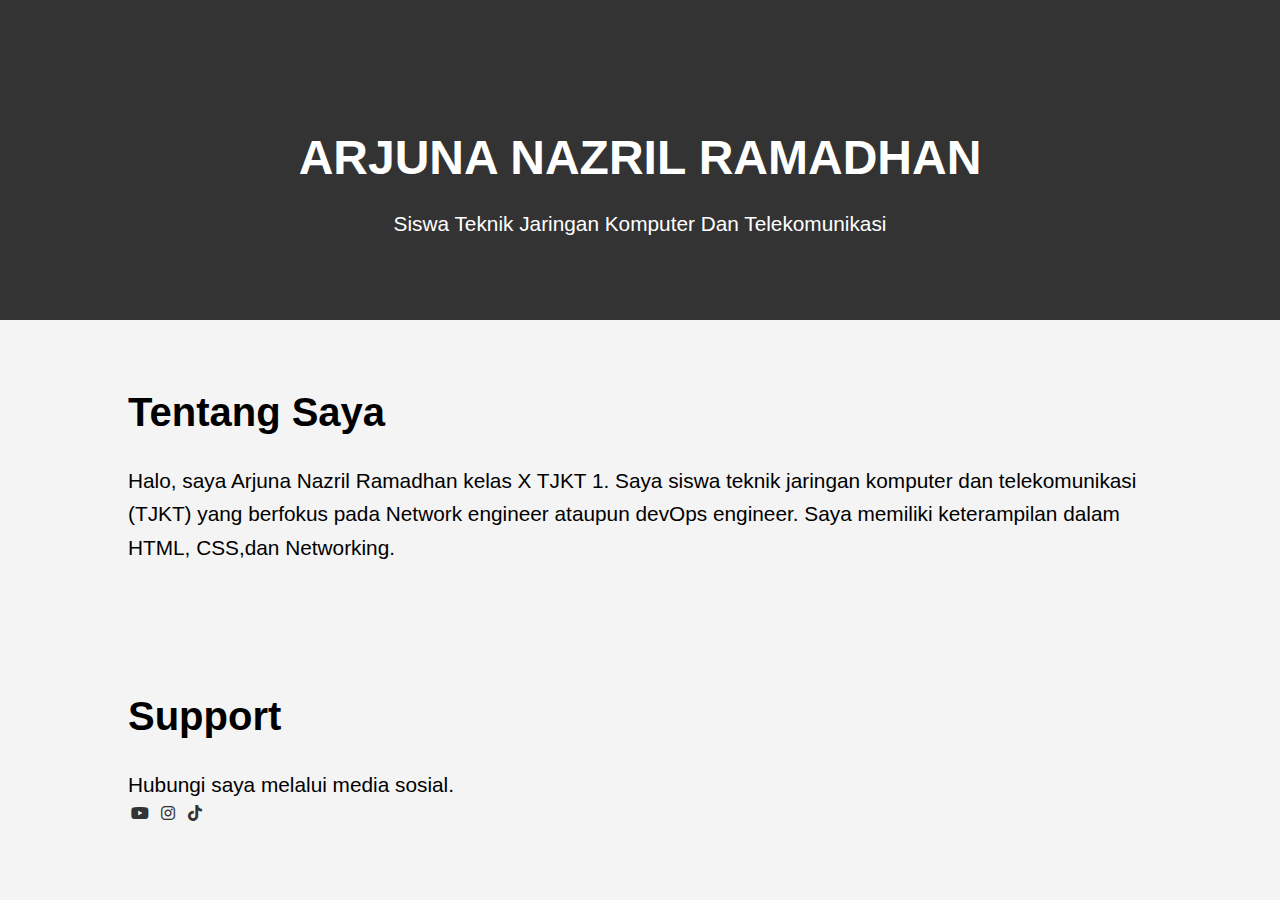
<file: about.html>
<!DOCTYPE html>
<html lang="en">
<head>
    <meta charset="UTF-8">
    <meta name="viewport" content="width=device-width, initial-scale=1.0">
    <title>Portofolio - Arjuna Nazril Ramadhan</title>
    <link rel="stylesheet" href="style.css">
    <link rel="stylesheet" href="https://cdnjs.cloudflare.com/ajax/libs/font-awesome/6.7.2/css/all.min.css" integrity="sha512-Evv84Mr4kqVGRNSgIGL/F/aIDqQb7xQ2vcrdIwxfjThSH8CSR7PBEakCr51Ck+w+/U6swU2Im1vVX0SVk9ABhg==" crossorigin="anonymous" referrerpolicy="no-referrer" />
    <link rel="stylesheet" href="about.css">
</head>
<body>
  <header>
  <nav class="navbar">
      <ul class="menu">
          <li><a href="index.html" class="rumah"><i class="fa-solid fa-house-chimney"></i>Home</a></li>
          <li><a href="about.html" class="aku"><i class="fa-solid fa-address-book"></i>About</a></li>
          <li><a href="skill.html" class="skill"><i class="fa-solid fa-laptop"></i>Skill</a></li>
          <li><a href="expe.html" class="dukung"> <i class="fa-solid fa-flask"></i>Experience</a></li>
          <li><a href="tugas.html" class="tugas"><i class="fa-solid fa-book"></i>Assignment</a></li>
      </ul>
  </nav>
  <div class="container">
    <h1>ARJUNA NAZRIL RAMADHAN</h1>
    <p>Siswa Teknik Jaringan Komputer Dan Telekomunikasi</p>
  </div>
  
</header>
<section id="about" class="section">
  <div class="container">
    <h2>Tentang Saya</h2>
    <p>
      Halo, saya Arjuna Nazril Ramadhan kelas X TJKT 1. Saya siswa teknik jaringan komputer dan telekomunikasi (TJKT) yang berfokus pada Network engineer ataupun devOps engineer.
      Saya memiliki keterampilan dalam HTML, CSS,dan Networking.
    </p>
  </div>
</section>

<section id="contact" class="section">
  <div class="container">
    <h2>Support</h2>
    <p>Hubungi saya melalui media sosial.</p>
    <a href="https://youtube.com/@arjunanazril?si=aT4c3r1KbTZJFQB4" class="icon">
      <i class="fa-brands fa-youtube"></i>
    </a>
    <a href="https://www.instagram.com/arjunanazrilr12?igsh=MnQ5eXZ0enF4anFi&utm_source=qr" class="iconI">
      <i class="fa-brands fa-instagram"></i>
    </a>
    <a href="https://www.tiktok.com/@arjunanazril?_t=ZS-8tkHJlRbnQF&_r=1" class="iconT">
      <i class="fa-brands fa-tiktok"></i>
    </a>
  </div>
</section>
</body>
</html>
</file>
<file: style.css>
* {
    margin: 0;
    padding: 0;
    box-sizing: border-box;
  }
  
  body {
    font-family: Arial, sans-serif;
    line-height: 1.6;
    background-color: #f4f4f4;
    flex-direction: column;
    padding: 10px;
  }
  
  header {
    background-color: #333;
    color: #fff;
    padding: 60px 0;
    text-align: center;
  }
  
  header h1 {
    font-size: 3rem;
    margin-bottom: 10px;
  }
  
  header p {
    font-size: 1.2rem;
    margin-bottom: 20px;
  }
  
  button {
    background-color: #ff9900;
    color: #fff;
    border: none;
    padding: 10px 20px;
    cursor: pointer;
    font-size: 1rem;
  }
  
  button:hover {
    background-color: #e68a00;
  }
  
  .section {
    padding: 60px 0;
  }
  
  .container {
    width: 80%;
    margin: 0 auto;
    
  }

.container p {
    font-size:130%;
}
  
  h2 {
    font-size: 2.5rem;
    margin-bottom: 20px;
  }
  
  ul {
    list-style-type: none;
  }
  
  ul li {
    font-size: 1.2rem;
    margin-bottom: 10px;
  }
  
  a {
    color: #333;
    text-decoration: none;
  }
  
  a:hover {
    text-decoration: underline;
  }
  
  footer {
    background-color: #333;
    color: #fff;
    padding: 20px 0;
    text-align: center;
  }

  .gamb {
    position: relative;
    right: 270px;
    bottom: 60px
    
  }

  .icon {
    position: relative;
    left: 3px;
  }

  .iconI {
    position: relative;
    left: 11px;
  }

  .iconT {
    position: relative;
    left: 19px;
  }

.satu {
    border-radius: 6px;
}

/* Mengatur gaya dasar untuk body */
body {
    font-family: 'Arial', sans-serif;
    margin: 0;
    padding: 0;
    background-color: #f4f4f4;
}

/* Mengatur navigasi */
.navbar {
    background-color: #333;
    position: sticky;
    top: 0;
    width: 100%;
    z-index: 1000;
}

/* Menu utama */
.menu {
    list-style-type: none;
    margin: 0;
    padding: 0;
    display: flex;
    justify-content: center;
    align-items: center;
    height: 60px;
    
}

/* Item menu */
.menu li {
    margin: 0 20px;
}

/* Tautan menu */
.menu a {
    text-decoration: none;
    color: white;
    font-size: 18px;
    text-transform: uppercase;
    font-weight: bold;
    display: block;
    padding: 10px;
    transition: all 0.3s ease-in-out;
    border-radius: 6px;
}

/* Efek animasi hover */
.menu a:hover {
    background-color: #f39c12;
    color: #333;
    transform: translateY(-5px);  /* Menambahkan efek angkat saat hover */
}

/* Menambahkan efek transisi saat muncul menu */
.menu a {
    opacity: 0;
    animation: slideIn 0.5s forwards;
}

.menu a:nth-child(1) {
    animation-delay: 0.2s;
}
.menu a:nth-child(2) {
    animation-delay: 0.4s;
}
.menu a:nth-child(3) {
    animation-delay: 0.6s;
}
.menu a:nth-child(4) {
    animation-delay: 0.8s;
}

/* Animasi menu muncul */
@keyframes slideIn {
    0% {
        opacity: 0;
        transform: translateY(-30px);
    }
    100% {
        opacity: 1;
        transform: translateY(0);
    }
}

.dukung {
    position: relative;
    right: 5px
}


.section2 {
    font-family: Arial, sans-serif;
    background: white;
    display: flex;
    justify-content: center;
    align-items: center;
    height: 100vh;
    margin: 0;
}
.carousel-container {
    position: relative;
    width: 80%;
    max-width: 1000px;
    overflow: hidden;
    display: flex;
    align-items: center;
}
.carousel {
    display: flex;
    transition: transform 0.5s ease-in-out;
}
.card {
    min-width: 300px;
    max-width: 300px;
    background: white;
    border-radius: 15px;
    box-shadow: 0 4px 8px rgba(0,0,0,0.2);
    padding: 20px;
    margin: 10px;
    text-align: center;
}
.card img {
    width: 100%;
    border-radius: 10px;
}
.card span {
    display: inline-block;
    margin: 10px 0;
    padding: 5px 10px;
    border-radius: 10px;
    font-size: 14px;
}
.designer { background-color: #f8c2d1; }
.developer { background-color: #b3e0ff; }
.marketer { background-color: #ffdab3; }
.nav-button {
    position: absolute;
    top: 50%;
    transform: translateY(-50%);
    background: rgba(0, 0, 0, 0.6);
    color: white;
    border: none;
    cursor: pointer;
    padding: 15px;
    border-radius: 50%;
    font-size: 20px;
    transition: background 0.3s, transform 0.3s, opacity 0.3s;
}
.nav-button:hover {
    background: rgba(0, 0, 0, 0.9);
    transform: scale(1.1);
}
.prev { left: 10px; }
.next { right: 10px; }
.hidden {
    opacity: 0;
    pointer-events: none;
}

.shape-wrapper {
  display: flex;
  gap: 20px;
  flex-wrap: wrap;
  justify-content: center;
  margin-top: 30px;
}

.shape {
  width: 300px;
  background-color: #fff;
  border-radius: 20px;
  box-shadow: 0 8px 20px rgba(0, 0, 0, 0.2);
  overflow: hidden;
  text-align: center;
  transition: transform 0.3s ease;
  align-items: center;
  justify-content: center;
  padding: 20px;
}

.shape:hover {
  transform: translateY(-10px);
}

.shape iframe {
  width: 100%;
  height: 170px;
  border: none;
  border-bottom: 1px solid #ddd;
}

.shape h3 {
  margin: 15px 10px 5px;
  color: #333;
}

.shape p {
  padding: 0 15px 15px;
  color: #555;
  font-size: 14px;
}


.section-title {
  text-align: center;
  font-size: 20px;
  font-weight: bold;
  color: #333;
  margin-top: 50px;
}


.separator {
  width: 100%;
  height: 1px;
  background-color: #ddd;
  margin: 40px 0;
}

@media (max-width: 768px) {
  .container {
    flex-direction: column;
    padding: 10px;
  }
}

@mobile (max-width: 200px) {
  body { flex-direction: column;
    padding: 10px;
  }  
}
</file>
<file: about.css>
.tombol {
    position: relative;
    left: 68px;
    bottom: 10px;
    border-radius: 6px;
}

.logo {
    position: relative;
    left: 30px;
    top: 80px;
}
</file>
